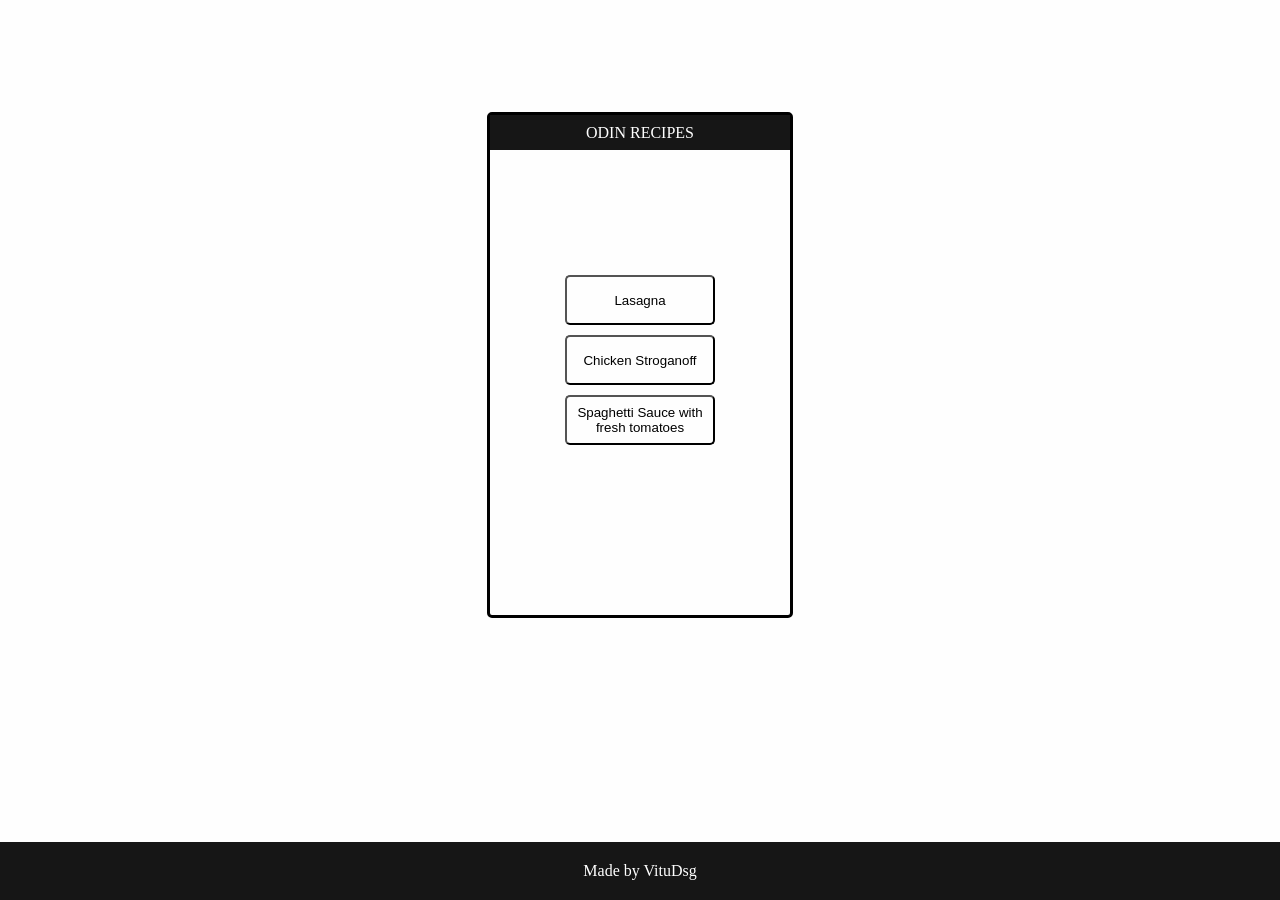
<file: index.html>
<!DOCTYPE html>
<html lang="en">
    <head>
        <meta charset="UTF-8">
        <title>Odin Recipes</title>
        <link rel="stylesheet" href="style.css">
    </head>

    <body>
        <div id="container">
            <p>ODIN RECIPES</p>

            <div id="list">
                <ul>
                    <li><a href="recipes/lasagna.html"><button class="btnList">Lasagna</button></a></li>
                    <li><a href="recipes/stroganoff.html"><button class="btnList">Chicken Stroganoff</button></a></li>
                    <li><a href="recipes/spaghettiWithFreshTomatoes.html"><button class="btnList">Spaghetti Sauce with fresh tomatoes</button></a></li>
                </ul>
            </div>

        </div>
        <footer>
            Made by VituDsg
        </footer>
    </body>
</html>
</file>
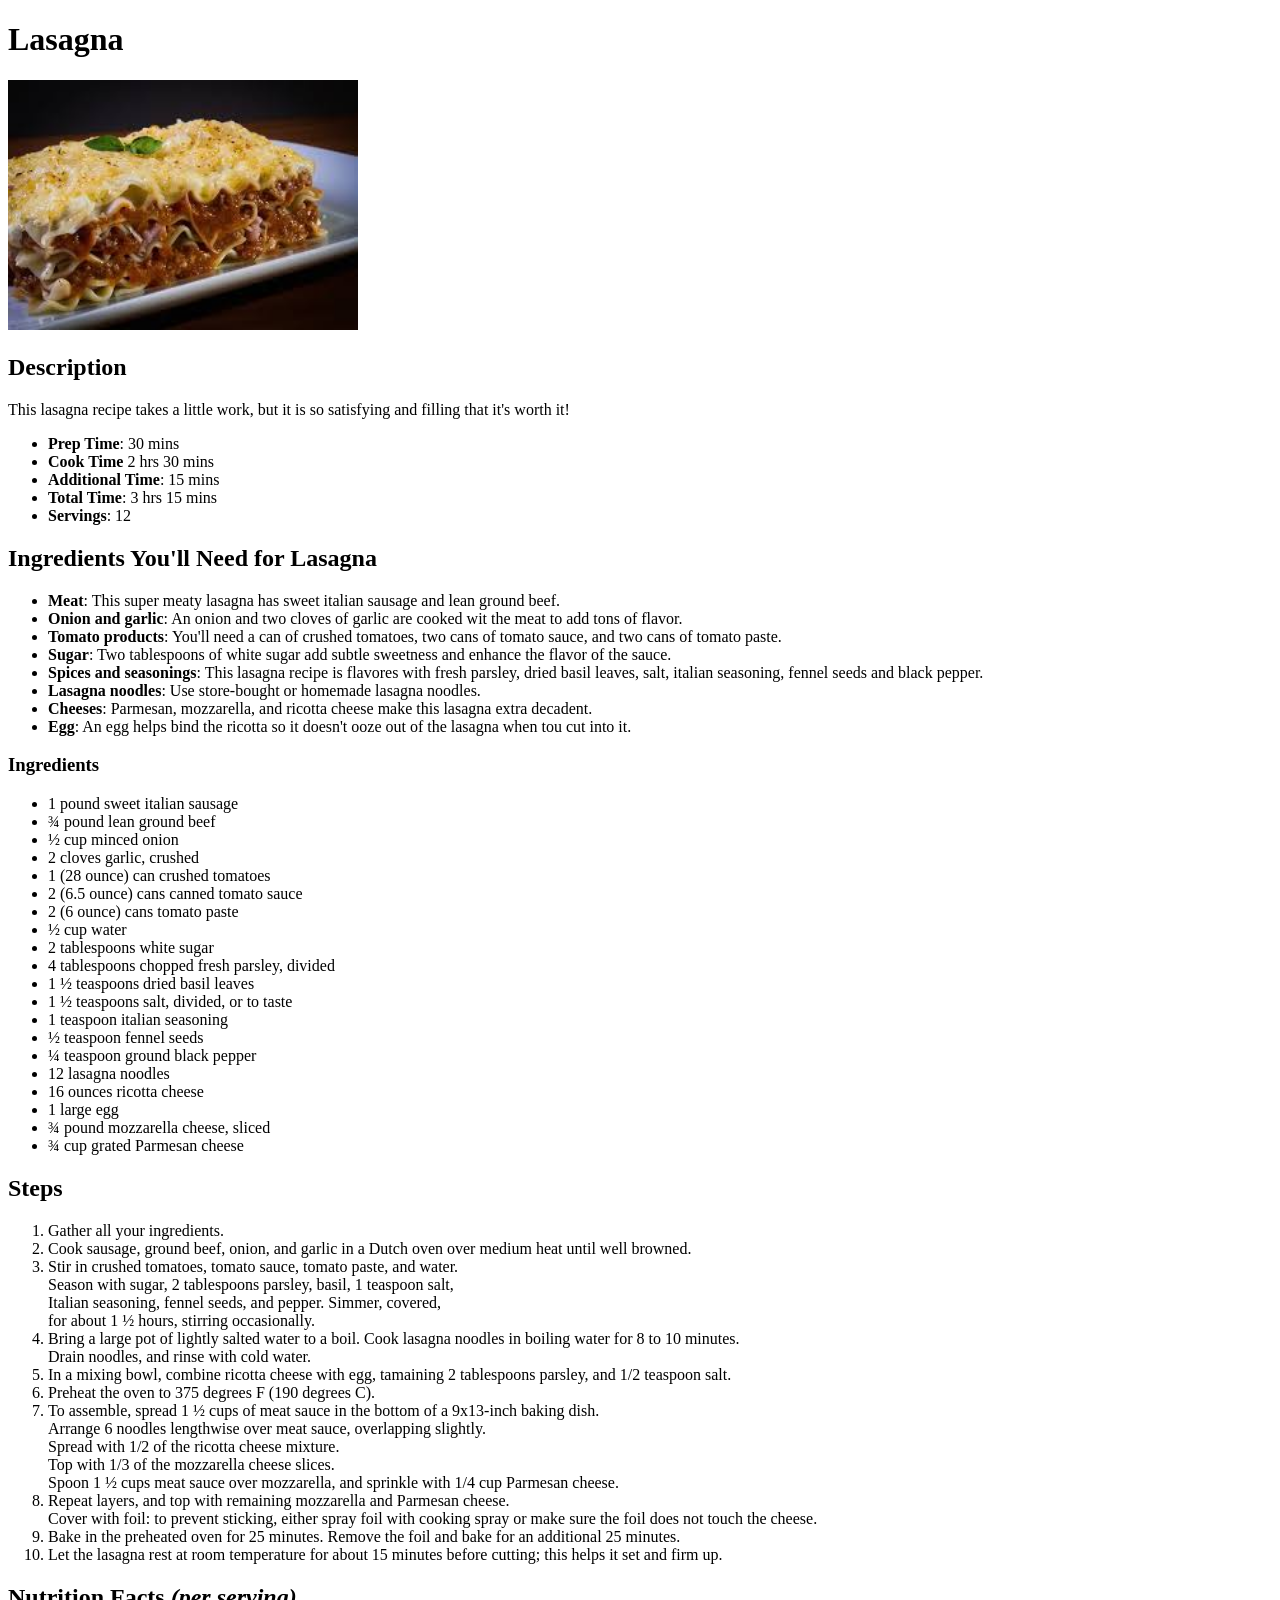
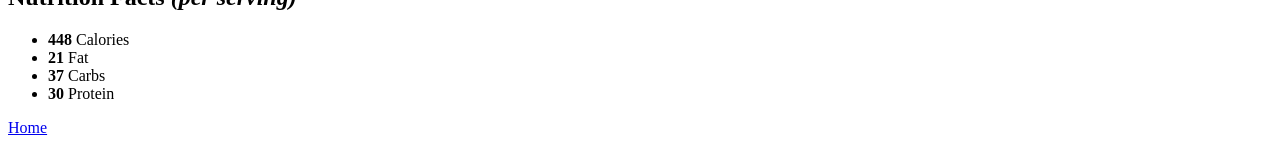
<file: recipes/lasagna.html>
<!DOCTYPE html>
<html lang="en">
    <head>
        <meta charset="UTF-8">
        <title>Lasagna</title>
    </head>

    <body>
        <h1>Lasagna</h1>

        <img src="../images/lasagna.jpeg" alt="lasagna" width="350px" height="250px">

        <h2>Description</h2>

        <p>This lasagna recipe takes a little work, but it is so satisfying and filling that it's worth it!</p>

        <ul>
            <li><strong>Prep Time</strong>: 30 mins</li>
            <li><strong>Cook Time</strong> 2 hrs 30 mins</li>
            <li><strong>Additional Time</strong>: 15 mins</li>
            <li><strong>Total Time</strong>: 3 hrs 15 mins</li>
            <li><strong>Servings</strong>: 12</li>
        </ul>

        <h2>Ingredients You'll Need for Lasagna</h2>

        <ul>
            <li><strong>Meat</strong>: This super meaty lasagna has sweet italian sausage and lean ground beef.</li>
            <li><strong>Onion and garlic</strong>: An onion and two cloves of garlic are cooked wit the meat to add tons of flavor.</li>
            <li><strong>Tomato products</strong>: You'll need a can of crushed tomatoes, two cans of tomato sauce, and two cans of tomato paste.</li>
            <li><strong>Sugar</strong>: Two tablespoons of white sugar add subtle sweetness and enhance the flavor of the sauce.</li>
            <li><strong>Spices and seasonings</strong>: This lasagna recipe is flavores with fresh parsley, dried basil leaves, salt, italian seasoning, fennel seeds and black pepper.</li>
            <li><strong>Lasagna noodles</strong>: Use store-bought or homemade lasagna noodles.</li>
            <li><strong>Cheeses</strong>: Parmesan, mozzarella, and ricotta cheese make this lasagna extra decadent.</li>
            <li><strong>Egg</strong>: An egg helps bind the ricotta so it doesn't ooze out of the lasagna when tou cut into it.</li>
        </ul>

        <h3>Ingredients</h3>

        <ul>
            <li>1 pound sweet italian sausage</li>
            <li>¾ pound lean ground beef</li>
            <li>½ cup minced onion</li>
            <li>2 cloves garlic, crushed</li>
            <li>1 (28 ounce) can crushed tomatoes</li>
            <li>2 (6.5 ounce) cans canned tomato sauce</li>
            <li>2 (6 ounce) cans tomato paste</li>
            <li>½ cup water</li>
            <li>2 tablespoons white sugar</li>
            <li>4 tablespoons chopped fresh parsley, divided</li>
            <li>1 ½ teaspoons dried basil leaves</li>
            <li>1 ½ teaspoons salt, divided, or to taste</li>
            <li>1 teaspoon italian seasoning</li>
            <li>½ teaspoon fennel seeds</li>
            <li>¼ teaspoon ground black pepper</li>
            <li>12 lasagna noodles</li>
            <li>16 ounces ricotta cheese</li>
            <li>1 large egg</li>
            <li>¾ pound mozzarella cheese, sliced</li>
            <li>¾ cup grated Parmesan cheese</li>
        </ul>

        <h2>Steps</h2>

        <ol>
            <li>Gather all your ingredients.</li>
            <li>Cook sausage, ground beef, onion, and garlic in a Dutch oven over medium heat until well browned.</li>
            <li>Stir in crushed tomatoes, tomato sauce, tomato paste, and water. <br>
                Season with sugar, 2 tablespoons parsley, basil, 1 teaspoon salt, <br>
                Italian seasoning, fennel seeds, and pepper. Simmer, covered, <br>
                for about 1 ½ hours, stirring occasionally.
            </li>
            <li>Bring a large pot of lightly salted water to a boil. Cook lasagna noodles in boiling water for 8 to 10 minutes. <br>
                 Drain noodles, and rinse with cold water.
            </li>
            <li>In a mixing bowl, combine ricotta cheese with egg, tamaining 2 tablespoons parsley, and 1/2 teaspoon salt.</li>
            <li>Preheat the oven to 375 degrees F (190 degrees C).</li>
            <li>To assemble, spread 1 ½ cups of meat sauce in the bottom of a 9x13-inch baking dish. <br>
                 Arrange 6 noodles lengthwise over meat sauce, overlapping slightly. <br>
                 Spread with 1/2 of the ricotta cheese mixture. <br>
                 Top with 1/3 of the mozzarella cheese slices. <br>
                 Spoon 1 ½ cups meat sauce over mozzarella, and sprinkle with 1/4 cup Parmesan cheese.
            </li>
            <li>Repeat layers, and top with remaining mozzarella and Parmesan cheese. <br>
                 Cover with foil: to prevent sticking, either spray foil with cooking spray or make sure the foil does not touch the cheese.</li>
            <li>Bake in the preheated oven for 25 minutes. Remove the foil and bake for an additional 25 minutes.</li>
            <li>Let the lasagna rest at room temperature for about 15 minutes before cutting; this helps it set and firm up.</li>
        </ol>

                <h2>Nutrition Facts <em>(per serving)</em></h2>

        <ul>
            <li><strong>448</strong> Calories</li>
            <li><strong>21</strong> Fat</li>
            <li><strong>37</strong> Carbs</li>
            <li><strong>30</strong> Protein</li>
        </ul>

        <a href="../index.html">Home</a>
    </body>
</html>
</file>
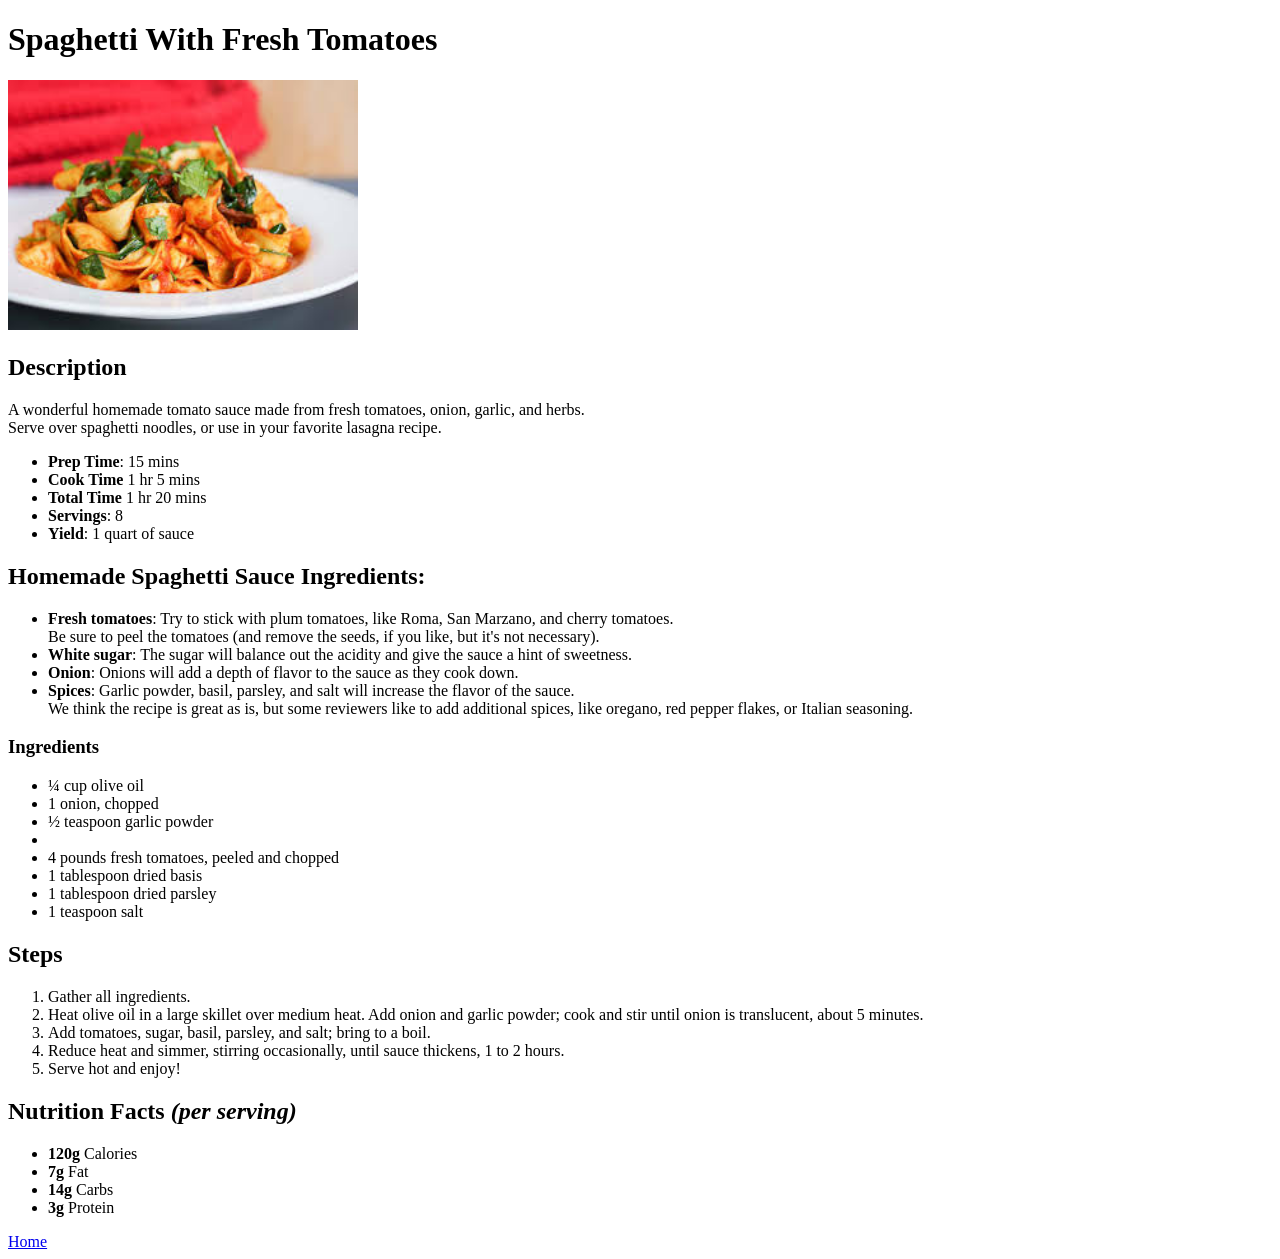
<file: recipes/spaghettiWithFreshTomatoes.html>
<!DOCTYPE html>
<html lang="en">
<head>
    <meta charset="UTF-8">
    <title>Spaghetti with fresh tomatoes</title>
</head>
<body>

    <h1>Spaghetti With Fresh Tomatoes</h1>

    <img src="../images/pastaWithTomato.jpeg" alt="Spaghetti with fresh tomatoes" width="350px" height="250px">

    <h2>Description</h2>

    <p>A wonderful homemade tomato sauce made from fresh tomatoes, onion, garlic, and herbs. <br>
        Serve over spaghetti noodles, or use in your favorite lasagna recipe.
    </p>

    <ul>
        <li><strong>Prep Time</strong>: 15 mins</li>
        <li><strong>Cook Time</strong> 1 hr 5 mins</li>
        <li><strong>Total Time</strong> 1 hr 20 mins</li>
        <li><strong>Servings</strong>: 8</li>
        <li><strong>Yield</strong>: 1 quart of sauce</li>
    </ul>
    
    <h2>Homemade Spaghetti Sauce Ingredients:</h2>

    <ul>
        <li><strong>Fresh tomatoes</strong>: Try to stick with plum tomatoes, like Roma, San Marzano, and cherry tomatoes. <br>
             Be sure to peel the tomatoes (and remove the seeds, if you like, but it's not necessary).
        </li>
        <li><strong>White sugar</strong>: The sugar will balance out the acidity and give the sauce a hint of sweetness.</li>
        <li><strong>Onion</strong>: Onions will add a depth of flavor to the sauce as they cook down.</li>
        <li><strong>Spices</strong>: Garlic powder, basil, parsley, and salt will increase the flavor of the sauce. <br>
            We think the recipe is great as is, but some reviewers like to add additional spices, like oregano, red pepper flakes, or Italian seasoning.
        </li>
    </ul>

    <h3>Ingredients</h3>

    <ul>
        <li>¼ cup olive oil</li>
        <li>1 onion, chopped</li>
        <li>½ teaspoon garlic powder</li>
        <li></li>
        <li>4 pounds fresh tomatoes, peeled and chopped</li>
        <li>1 tablespoon dried basis</li>
        <li>1 tablespoon dried parsley</li>
        <li>1 teaspoon salt</li>
    </ul>

    <h2>Steps</h2>

    <ol>
        <li>Gather all ingredients.</li>
        <li>Heat olive oil in a large skillet over medium heat. Add onion and garlic powder; cook and stir until onion is translucent, about 5 minutes.</li>
        <li>Add tomatoes, sugar, basil, parsley, and salt; bring to a boil.</li>
        <li>Reduce heat and simmer, stirring occasionally, until sauce thickens, 1 to 2 hours.</li>
        <li>Serve hot and enjoy!</li>
    </ol>

            <h2>Nutrition Facts <em>(per serving)</em></h2>

        <ul>
            <li><strong>120g</strong> Calories</li>
            <li><strong>7g</strong> Fat</li>
            <li><strong>14g</strong> Carbs</li>
            <li><strong>3g</strong> Protein</li>
        </ul>

        <a href="../index.html">Home</a>
</body>
</html>
</file>
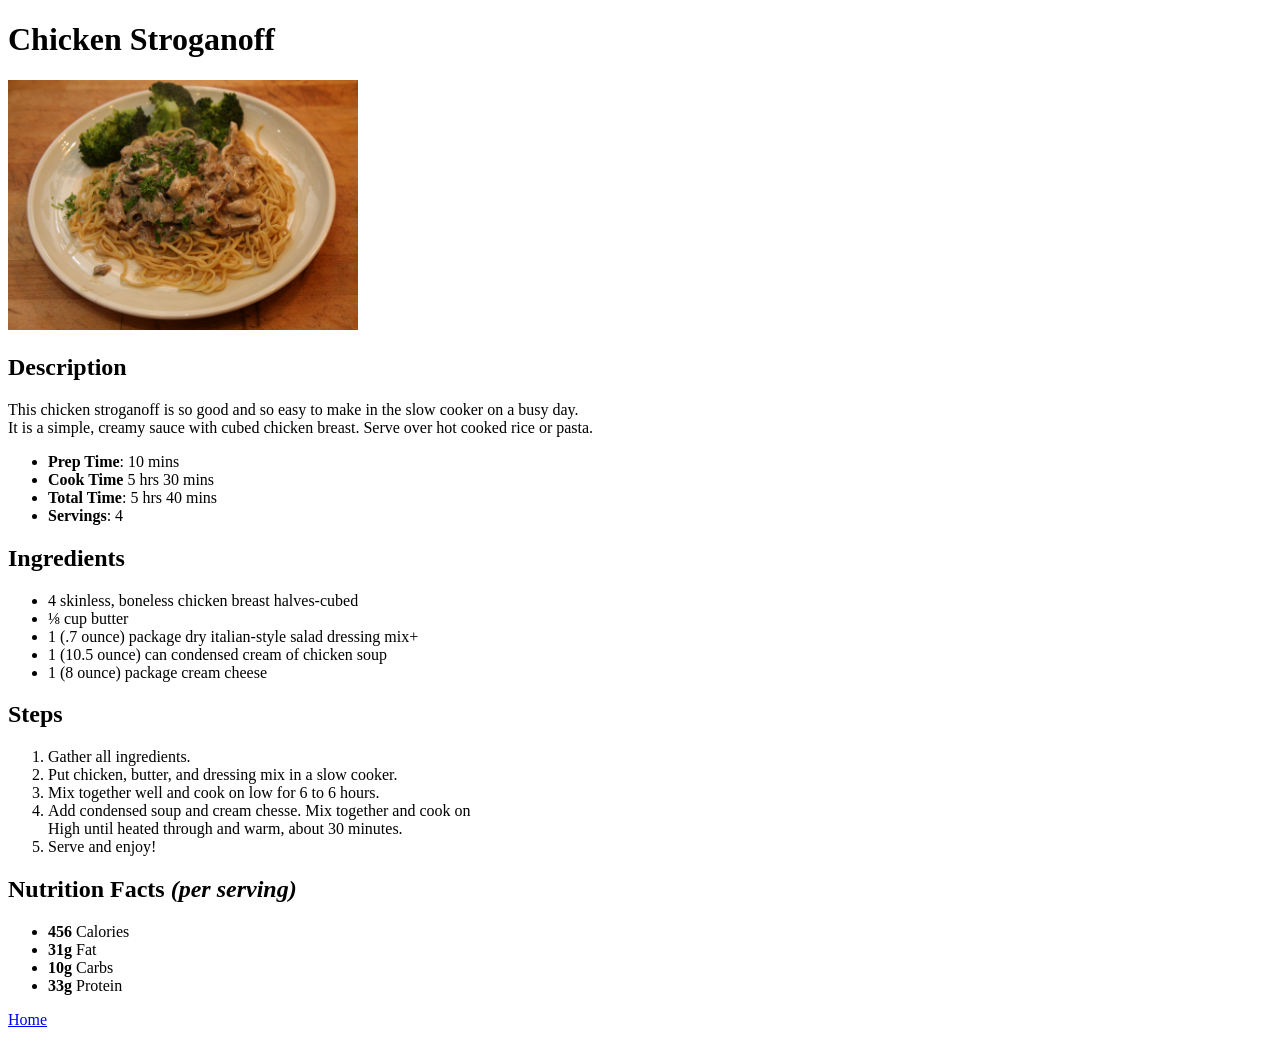
<file: recipes/stroganoff.html>
<!DOCTYPE html>
<html lang="en">
    <head>
        <meta charset="UTF-8">
        <title>Chicken Stroganoff</title>
    </head>

    <body>
        <h1>Chicken Stroganoff </h1>

        <img src="../images/ChickenStroganoff.jpg" alt="Chicken Stoganoff" width="350px" height="250px">

        <h2>Description</h2>
        <p>This chicken stroganoff is so good and so easy to make in the slow cooker on a busy day. <br>
            It is a simple, creamy sauce with cubed chicken breast. Serve over hot cooked rice or pasta.
        </p>

        <ul>
            <li><strong>Prep Time</strong>: 10 mins</li>
            <li><strong>Cook Time</strong> 5 hrs 30 mins</li>
            <li><strong>Total Time</strong>: 5 hrs 40 mins</li>
            <li><strong>Servings</strong>: 4</li>
        </ul>

        <h2>Ingredients</h2>

        <ul>
            <li>4 skinless, boneless chicken breast halves-cubed</li>
            <li>⅛ cup butter</li>
            <li>1 (.7 ounce) package dry italian-style salad dressing mix+</li>
            <li>1 (10.5 ounce) can condensed cream of chicken soup</li>
            <li>1 (8 ounce) package cream cheese</li>
        </ul>

        <h2>Steps</h2>

        <ol>
            <li>Gather all ingredients.</li>
            <li>Put chicken, butter, and dressing mix in a slow cooker.</li>
            <li>Mix together well and cook on low for 6 to 6 hours.</li>
            <li>Add condensed soup and cream chesse. Mix together and cook on <br>
                High until heated through and warm, about 30 minutes.
            </li>
            <li>Serve and enjoy!</li>
        </ol>

        <h2>Nutrition Facts <em>(per serving)</em></h2>

        <ul>
            <li><strong>456</strong> Calories</li>
            <li><strong>31g</strong> Fat</li>
            <li><strong>10g</strong> Carbs</li>
            <li><strong>33g</strong> Protein</li>
        </ul>

        <p><a href="../index.html">Home</a></p>
    </body>
</html>
</file>
<file: style.css>
* {
    margin: 0;
    padding: 0;
}

html, body {
    height: 100%;
}

body {
    display: flex;
    flex-direction: column;

    background-color: #fefefe;
}

#container {
    display: flex;
    flex-direction: column;
    align-items: center;
    justify-content: flex-start;

    width: 300px;
    height: 500px;

    border: 3px solid black;
    border-radius: 5px;
    gap: 30px;

    margin: auto;
}

#container p {
    display: flex;
    align-items: center;
    justify-content: center;

    width: 100%;
    height: 7%;
    background-color: #161616;
    color: white;
}

#list {
    display: flex;
    flex-direction: column;
    margin-top: 30%;
}

#list li {
    list-style: none;
    text-align: center;
}

#list a,
#list a:visited,
#list a:hover,
#list a:active {
    text-decoration: none;
    color: inherit; 
}

.btnList {
    width: 150px;
    height: 50px;
    margin: 5px;

    background-color: #fefefe;

    border-radius: 5px;
    transition: transform 0.5s ease;
}

.btnList:hover {
    transform: scale(1.1);
    background-color: #161616;
    color: white;

    cursor: pointer;

}

footer {
    background-color: #161616;
    color: white;
    margin-top: auto; 
    text-align: center;
    padding: 20px;
}
</file>
